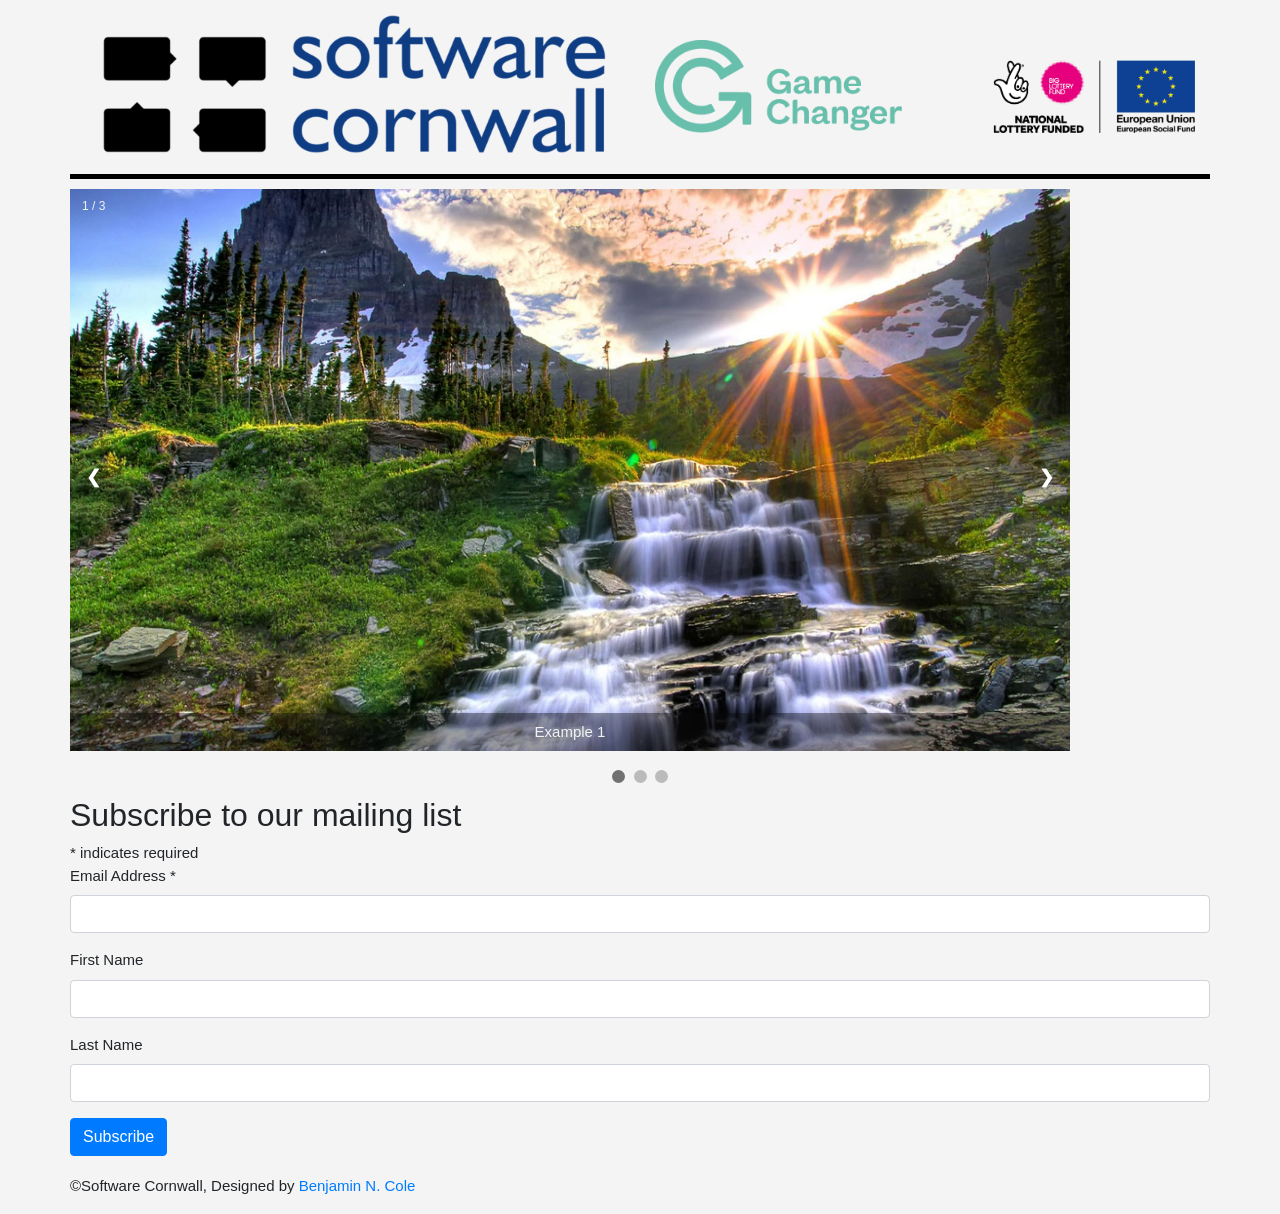
<file: index.html>
<!DOCTYPE html>
  <html>
  <!-- Meta tags below -->
    <head>
<meta charset="utf-8">
    <meta name="viewport" content="width=device-width, initial-scale=1, shrink-to-fit=no">
      <title>Software Cornwall | Newsletter</title>
			<link rel="stylesheet" href="https://maxcdn.bootstrapcdn.com/bootstrap/4.0.0-beta.2/css/bootstrap.min.css" integrity="sha384-PsH8R72JQ3SOdhVi3uxftmaW6Vc51MKb0q5P2rRUpPvrszuE4W1povHYgTpBfshb" crossorigin="anonymous">
      	<!-- <link href="//cdn-images.mailchimp.com/embedcode/classic-10_7.css" rel="stylesheet" type="text/css"-->
					<link rel="stylesheet" href="style.css">
    </head>
    <body>
			<div class="container">
      <!-- Header below -->
      <header class="row">
				<div class="col-sm">
            <img src="images/softwarecornwalllogo.png" >
				</div>
				<div class="col-sm gamechanger">
            <img src="images/gamechanger-wrap.png" >
				</div>
      </header>
<!-- Slideshow position -->
          <div class="slideshow-container row">
            <div class="mySlides fade">
              <div class="numbertext">1 / 3</div>
              <img src="images/example1.jpg" style="width:100%">
              <div class="text">Example 1</div>
            </div>

            <div class="mySlides fade">
              <div class="numbertext">2 / 3</div>
              <img src="images/example2.jpg" style="width:100%">
              <div class="text">Example 2</div>
            </div>

            <div class="mySlides fade">
              <div class="numbertext">3 / 3</div>
              <img src="images/example3.jpg" style="width:100%">
              <div class="text">Example 3</div>
            </div>

            <a class="prev" onclick="plusSlides(-1)">&#10094;</a>
            <a class="next" onclick="plusSlides(1)">&#10095;</a>
          </div>
          <br>

          <div style="text-align:center">
            <span class="dot" onclick="currentSlide(1)"></span>
            <span class="dot" onclick="currentSlide(2)"></span>
            <span class="dot" onclick="currentSlide(3)"></span>
          </div>

<!-- Newsletter below-->
			<div class = "row">
				<div id="mc_embed_signup">
					<form action="//softwarecornwall.us8.list-manage.com/subscribe/post?u=25224c7d23b3e481fc715e8ff&amp;id=a4dd4b0c0c" method="post" id="mc-embedded-subscribe-form" name="mc-embedded-subscribe-form" class="validate" target="_blank" novalidate>
							<div id="mc_embed_signup_scroll">
						<h2>Subscribe to our mailing list</h2>
					<div class="indicates-required"><span class="asterisk">*</span> indicates required</div>
								
					<div class="form-group">
						<label for="mce-EMAIL">Email Address  <span class="asterisk">*</span>
					</label>
						<input type="email" value="" name="EMAIL" class="required email form-control" id="mce-EMAIL">
					</div>
								
					<div class="form-group">
						<label for="mce-FNAME">First Name </label>
						<input type="text" value="" name="FNAME" class="form-control" id="mce-FNAME">
					</div>
								
					<div class="form-group">
						<label for="mce-LNAME">Last Name </label>
						<input type="text" value="" name="LNAME" class="form-control" id="mce-LNAME">
					</div>
								
						<div id="mce-responses" class="clear">
							<div class="response" id="mce-error-response" style="display:none"></div>
							<div class="response" id="mce-success-response" style="display:none"></div>
						</div>    <!-- real people should not fill this in and expect good things - do not remove this or risk form bot signups-->
							<div style="position: absolute; left: -5000px;" aria-hidden="true"><input type="text" name="b_25224c7d23b3e481fc715e8ff_a4dd4b0c0c" tabindex="-1" value=""></div>
								
							<div class="clear">
								<input type="submit" value="Subscribe" name="subscribe" id="mc-embedded-subscribe" class="btn btn-primary">
								</div>
							</div>
					</form>
				</div>
			</div>
		</div>	

			
			<!-- Footer -->
      <footer>
				<div class=container>
				
				<div class="row"> 
        <p>&copy;Software Cornwall, Designed by <a href="https://github.com/Starkstraitos">Benjamin N. Cole</a></p>
					</div>
						</div>
      </footer>

<script type='text/javascript' src='//s3.amazonaws.com/downloads.mailchimp.com/js/mc-validate.js'></script>
<script type='text/javascript'>(function($) {window.fnames = new Array(); window.ftypes = new Array();fnames[0]='EMAIL';ftypes[0]='email';fnames[1]='FNAME';ftypes[1]='text';fnames[2]='LNAME';ftypes[2]='text';}(jQuery));var $mcj = jQuery.noConflict(true);
</script>
<script src="https://code.jquery.com/jquery-3.2.1.slim.min.js" integrity="sha384-KJ3o2DKtIkvYIK3UENzmM7KCkRr/rE9/Qpg6aAZGJwFDMVNA/GpGFF93hXpG5KkN" crossorigin="anonymous"></script>
<script src="https://cdnjs.cloudflare.com/ajax/libs/popper.js/1.12.3/umd/popper.min.js" integrity="sha384-vFJXuSJphROIrBnz7yo7oB41mKfc8JzQZiCq4NCceLEaO4IHwicKwpJf9c9IpFgh" crossorigin="anonymous"></script>
<script src="https://maxcdn.bootstrapcdn.com/bootstrap/4.0.0-beta.2/js/bootstrap.min.js" integrity="sha384-alpBpkh1PFOepccYVYDB4do5UnbKysX5WZXm3XxPqe5iKTfUKjNkCk9SaVuEZflJ" crossorigin="anonymous"></script>
<script src = "script.js"> </script>

</body>
  </html>
</file>
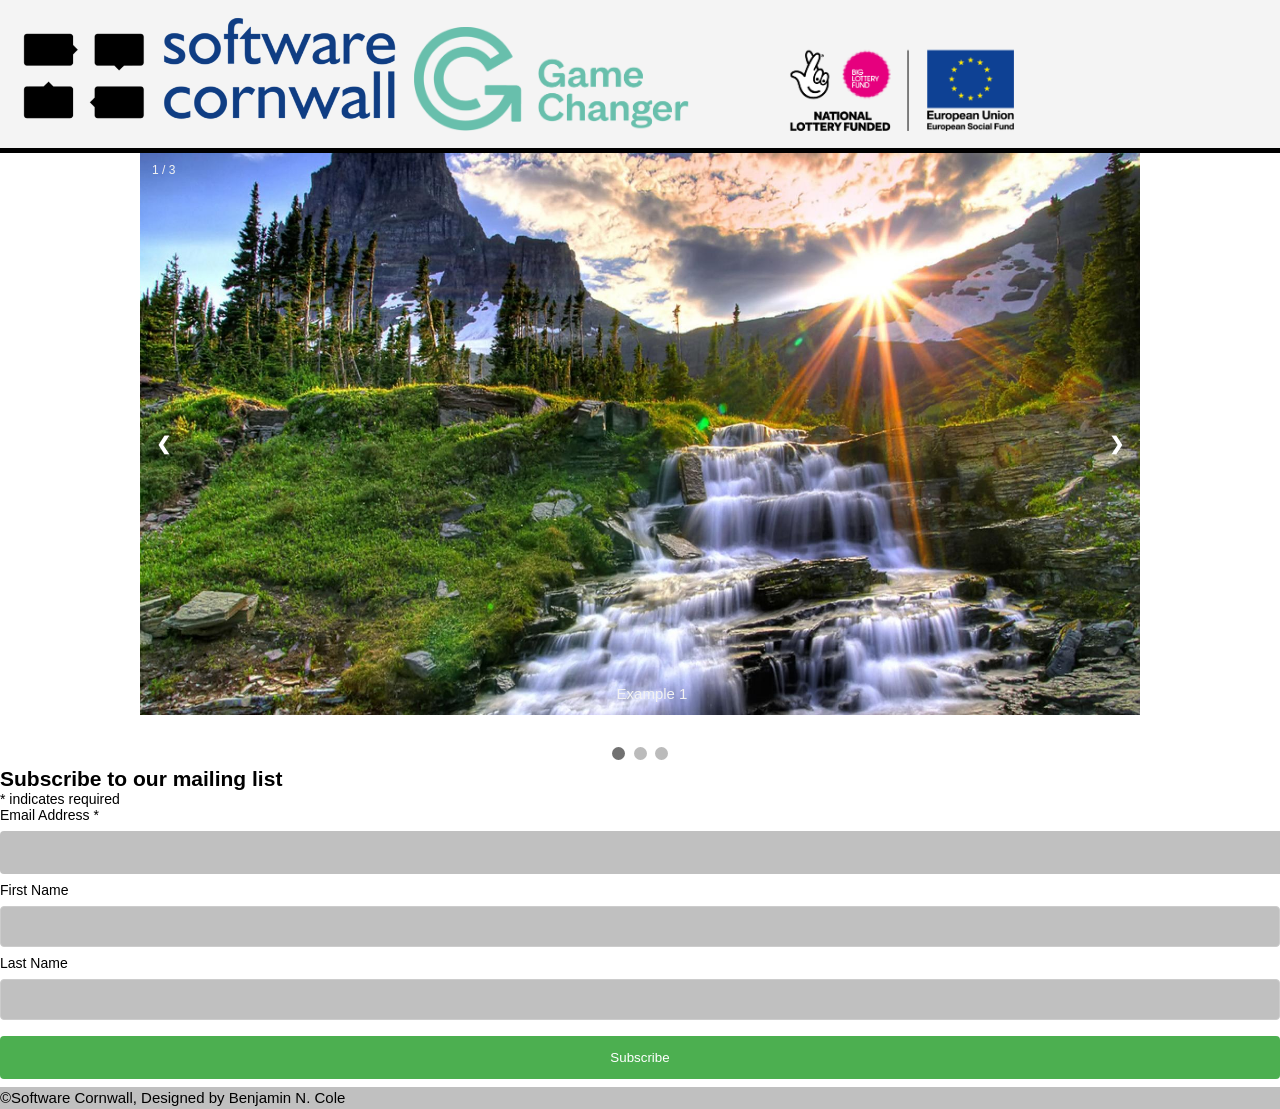
<file: Software_Cornwall_prototype/index.html>
﻿   <!DOCTYPE html>
  <html>
  <!-- Meta tags below -->
    <head>
      <meta charset="utf-8">
      <meta name="viewport" content="width=device-width">
      <title>Software Cornwall | Newsletter</title>
      <link rel="stylesheet" href="style.css">
      <link href="//cdn-images.mailchimp.com/embedcode/classic-10_7.css" rel="stylesheet" type="text/css">
    </head>
    <body>
      <!-- Header below -->
      <header>
        <div class="container">
          <div id="branding">
            <img src="images/softwarecornwalllogo.png" style="width:400px;height:auto;">
            <img src="images/gamechanger-wrap.png" style="width:600px;height:auto;">
          </div>
      </header>
<!-- Slideshow position -->
          <div class="slideshow-container">
            <div class="mySlides fade">
              <div class="numbertext">1 / 3</div>
              <img src="images/example1.jpg" style="width:100%">
              <div class="text">Example 1</div>
            </div>

            <div class="mySlides fade">
              <div class="numbertext">2 / 3</div>
              <img src="images/example2.jpg" style="width:100%">
              <div class="text">Example 2</div>
            </div>

            <div class="mySlides fade">
              <div class="numbertext">3 / 3</div>
              <img src="images/example3.jpg" style="width:100%">
              <div class="text">Example One</div>
            </div>

            <a class="prev" onclick="plusSlides(-1)">&#10094;</a>
            <a class="next" onclick="plusSlides(1)">&#10095;</a>
          </div>
          <br>

          <div style="text-align:center">
            <span class="dot" onclick="currentSlide(1)"></span>
            <span class="dot" onclick="currentSlide(2)"></span>
            <span class="dot" onclick="currentSlide(3)"></span>
          </div>
        </div>
<!-- Scripting for the Slideshow-->
<script>
        var slideIndex = 1;
showSlides(slideIndex);

function plusSlides(n) {
  showSlides(slideIndex += n);
}

function currentSlide(n) {
  showSlides(slideIndex = n);
}

function showSlides(n) {
  var i;
  var slides = document.getElementsByClassName("mySlides");
  var dots = document.getElementsByClassName("dot");
  if (n > slides.length) {slideIndex = 1}
  if (n < 1) {slideIndex = slides.length}
  for (i = 0; i < slides.length; i++) {
      slides[i].style.display = "none";
  }
  for (i = 0; i < dots.length; i++) {
      dots[i].className = dots[i].className.replace(" active", "");
  }
  slides[slideIndex-1].style.display = "block";
  dots[slideIndex-1].className += " active";
}
  </script>
<!-- Newsletter below-->
<div id="mc_embed_signup">
<form action="//softwarecornwall.us8.list-manage.com/subscribe/post?u=25224c7d23b3e481fc715e8ff&amp;id=a4dd4b0c0c" method="post" id="mc-embedded-subscribe-form" name="mc-embedded-subscribe-form" class="validate" target="_blank" novalidate>
    <div id="mc_embed_signup_scroll">
	<h2>Subscribe to our mailing list</h2>
<div class="indicates-required"><span class="asterisk">*</span> indicates required</div>
<div class="mc-field-group">
	<label for="mce-EMAIL">Email Address  <span class="asterisk">*</span>
</label>
	<input type="email" value="" name="EMAIL" class="required email" id="mce-EMAIL">
</div>
<div class="mc-field-group">
	<label for="mce-FNAME">First Name </label>
	<input type="text" value="" name="FNAME" class="" id="mce-FNAME">
</div>
<div class="mc-field-group">
	<label for="mce-LNAME">Last Name </label>
	<input type="text" value="" name="LNAME" class="" id="mce-LNAME">
</div>
	<div id="mce-responses" class="clear">
		<div class="response" id="mce-error-response" style="display:none"></div>
		<div class="response" id="mce-success-response" style="display:none"></div>
	</div>    <!-- real people should not fill this in and expect good things - do not remove this or risk form bot signups-->
    <div style="position: absolute; left: -5000px;" aria-hidden="true"><input type="text" name="b_25224c7d23b3e481fc715e8ff_a4dd4b0c0c" tabindex="-1" value=""></div>
    <div class="clear"><input type="submit" value="Subscribe" name="subscribe" id="mc-embedded-subscribe" class="button"></div>
    </div>
</form>
</div>
<script type='text/javascript' src='//s3.amazonaws.com/downloads.mailchimp.com/js/mc-validate.js'></script>
<script type='text/javascript'>(function($) {window.fnames = new Array(); window.ftypes = new Array();fnames[0]='EMAIL';ftypes[0]='email';fnames[1]='FNAME';ftypes[1]='text';fnames[2]='LNAME';ftypes[2]='text';}(jQuery));var $mcj = jQuery.noConflict(true);
</script>
<!--End mc_embed_signup-->

        </div>
      </section>
<!-- Footer -->
      <footer>
        <p>&copy;Software Cornwall, Designed by Benjamin N. Cole</p>
      </footer>
</body>
  </html>
</file>
<file: style.css>
*{
  padding:0;
  margin:0;
  list-style: none;
  text-decoration: none;
  box-sizing:border-box;
}

body{
  font: 15px/1.5 Arial, Helvetica,sans-serif ;
  padding:0;
  margin:0;
  list-style: none;
  background-color: #f4f4f4;
  position: relative;
}

img{
  width:100%;
  height: auto;
}
.gamechanger{margin-top:35px;}
/* Header */
header{
  background:#f4f4f4;
  padding-top:5px;
  padding-bottom:5px;
  margin-bottom: 10px;
  border-bottom:#000000 5px solid;
}

/* Slideshow container */
.slideshow-container {
  max-width: 1000px;
  position: relative;
  margin: auto;
  margin-left: -15px;
  margin-right: -15px;
  margin-bottom: -7px;

}

.mySlides {
    display: none;
}

/* Next & previous buttons */
.prev, .next {
  cursor: pointer;
  position: absolute;
  top: 50%;
  width: auto;
  margin-top: -22px;
  padding: 16px;
  color: white;
  font-weight: bold;
  font-size: 18px;
  transition: 0.6s ease;
  border-radius: 0 3px 3px 0;
}

/* Position the "next button" to the right */
.next {
  right: 0;
  border-radius: 3px 0 0 3px;
}

/* On hover, add a black background color with a little bit see-through */
.prev:hover, .next:hover {
/* background-color: rgba(0,0,0,0.8); */
  colour: white;
}

/* Caption text */
.text {
  color: #f2f2f2;
  font-size: 15px;
  padding: 8px 12px;
  position: absolute;
  bottom: 0px;
  width: 100%;
  text-align: center;
  background-color:rgba(10,10, 10, .4);
}

/* Number text (1/3 etc) */
.numbertext {
  color: #f2f2f2;
  font-size: 12px;
  padding: 8px 12px;
  position: absolute;
  top: 0;
}

/* The dots/bullets/indicators */
.dot {
  cursor:pointer;
  height: 13px;
  width: 13px;
  margin: 0 2px;
  background-color: #bbb;
  border-radius: 50%;
  display: inline-block;
  transition: background-color 0.6s ease;
}

.active, .dot:hover {
  background-color: #717171;
}

/* Fading animation */
.fade {
  -webkit-animation-name: fade;
  -webkit-animation-duration: 1.5s;
  -webkit-animation-fill-mode: forwards;

  animation-fill-mode: forwards;
  animation-name: fade;
  animation-duration: 1.5s;
}

@-webkit-keyframes fade {
  from {opacity: .4}
  to {opacity: 1}
}

@keyframes fade {
  from {opacity: .4}
  to {opacity: 1}
}
/*Newsletter*/
#mc_embed_signup{
  width:100%;
  margin: 0 auto;
  margin-bottom: 20px;
  margin-top: 7px;
}

#mc_embed_signup_scroll {
  margin-bottom: 2.5em;
}


/*Footer*/
footer{
  background:#f4f4f4;
  position:absolute;
  bottom:0;
  width:100%;

}
</file>
<file: Software_Cornwall_prototype/style.css>
*{
  padding:0;
  margin:0;
  list-style: none;
  text-decoration: none:
  {box-sizing:border-box}
}

body{
  font: 15px/1.5 Arial, Helvetica,sans-serif ;
  padding:0;
  margin:0;
  list-style: none;
  background-color: #ffffff;
}
/* Global */
.container{
  width:100%;
}

/* Header */
header{
  background:#f4f4f4;
  padding-top:5px;
  padding-bottom:5px;
  padding:10px;
  border-bottom:#000000 5px solid;
}

/* Slideshow container */
.slideshow-container {
  max-width: 1000px;
  position: relative;
  margin: auto;

}

.mySlides {
    display: none;
}

/* Next & previous buttons */
.prev, .next {
  cursor: pointer;
  position: absolute;
  top: 50%;
  width: auto;
  margin-top: -22px;
  padding: 16px;
  color: white;
  font-weight: bold;
  font-size: 18px;
  transition: 0.6s ease;
  border-radius: 0 3px 3px 0;
}

/* Position the "next button" to the right */
.next {
  right: 0;
  border-radius: 3px 0 0 3px;
}

/* On hover, add a black background color with a little bit see-through */
.prev:hover, .next:hover {
  background-color: rgba(0,0,0,0.8);
}

/* Caption text */
.text {
  color: #f2f2f2;
  font-size: 15px;
  padding: 8px 12px;
  position: absolute;
  bottom: 8px;
  width: 100%;
  text-align: center;
}

/* Number text (1/3 etc) */
.numbertext {
  color: #f2f2f2;
  font-size: 12px;
  padding: 8px 12px;
  position: absolute;
  top: 0;
}

/* The dots/bullets/indicators */
.dot {
  cursor:pointer;
  height: 13px;
  width: 13px;
  margin: 0 2px;
  background-color: #bbb;
  border-radius: 50%;
  display: inline-block;
  transition: background-color 0.6s ease;
}

.active, .dot:hover {
  background-color: #717171;
}

/* Fading animation */
.fade {
  -webkit-animation-name: fade;
  -webkit-animation-duration: 1.5s;
  animation-name: fade;
  animation-duration: 1.5s;
}

@-webkit-keyframes fade {
  from {opacity: .4}
  to {opacity: 1}
}

@keyframes fade {
  from {opacity: .4}
  to {opacity: 1}
}
/*Newsletter*/
  #mc_embed_signup{background:#fff; clear:left; font:14px Helvetica,Arial,sans-serif;}
  }
#newsletter{
  border-bottom:#000000 5px solid;
}
input[type=text], select {
    width: 100%;
    padding: 12px 20px;
    margin: 8px 0;
    display: inline-block;
    background-color: #C0C0C0;
    border: 1px solid #ccc;
    border-radius: 4px;
    box-sizing: border-box;
}
input[type=email] {
    width: 100%;
    background-color: #C0C0C0;
    color: white;
    padding: 14px 20px;
    margin: 8px 0;
    border: none;
    border-radius: 4px;
    cursor: pointer;
  }

input[type=submit] {
    width: 100%;
    background-color: #4CAF50;
    color: white;
    padding: 14px 20px;
    margin: 8px 0;
    border: none;
    border-radius: 4px;
    cursor: pointer;
}

input[type=submit]:hover {
    background-color: #45a049;
}

/*Footer*/
footer{
  background:#C0C0C0;
  border-top:25px;
}
</file>
